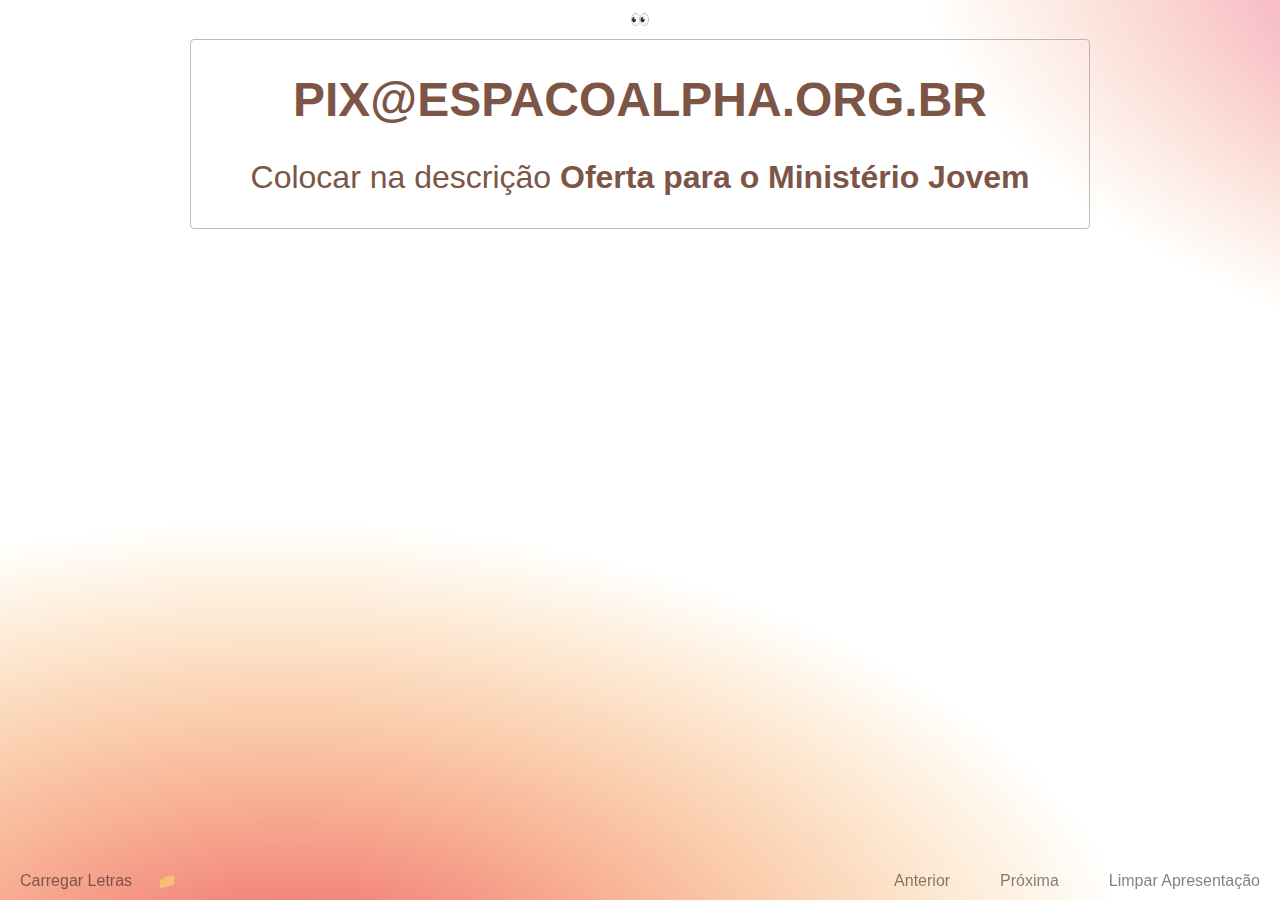
<file: index.html>
<!DOCTYPE html>
<html lang="en">

<head>
    <meta charset="UTF-8">
    <meta name="viewport" content="width=device-width, initial-scale=1.0">
    <title>Music Lyrics Slider</title>
    <link rel="stylesheet" href="styles.css">
</head>

<body>
    <div class="lyrics-list-container">
        <button id="openLyrics">Carregar Letras</button>
        <a href="/letras" title="Repositório de Letras">📁</a>
        <input type="file" id="inputLyrics" multiple>
        <ul id="lyricsList"></ul>
    </div>
    <main class="main-wrapper">
        <div class="message-container">
            <button id="toggleMessage">👀</button>
            <div class="message-content" id="messageContent">
                <h1 contenteditable>PIX@ESPACOALPHA.ORG.BR</h1>
                <p contenteditable>Colocar na descrição <b>Oferta para o Ministério Jovem</b></p>
            </div>
        </div>
        <div class="slider-container">
            <div id="slider" class="slider"></div>
            <div class="slider-controls">
                <button id="prev">Anterior</button>
                <button id="next">Próxima</button>
                <button id="clear">Limpar Apresentação</button>
            </div>
        </div>
    </main>
    <script src="script.js"></script>
</body>

</html>
</file>
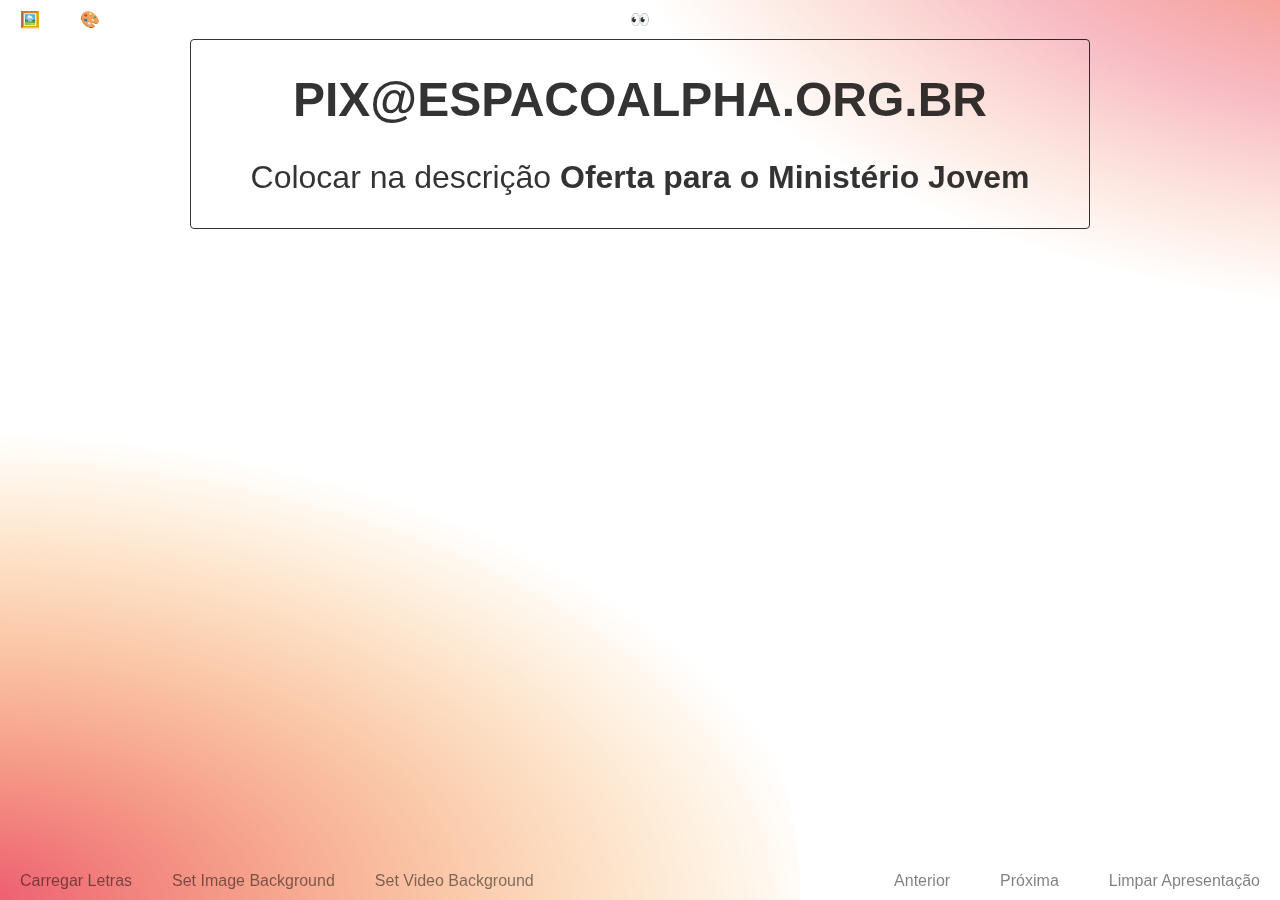
<file: angular/index.html>
<!doctype html>
<html lang="en" data-critters-container>
<head>
  <meta charset="utf-8">
  <title>LyricsSlider</title>
  <base href="./">
  <meta name="viewport" content="width=device-width, initial-scale=1">
  <link rel="icon" type="image/x-icon" href="favicon.ico">
<style>body{font-family:Arial,serif;margin:0}app-root{width:100%;margin:auto}</style><link rel="stylesheet" href="styles-KCSVU7YW.css" media="print" onload="this.media='all'"><noscript><link rel="stylesheet" href="styles-KCSVU7YW.css"></noscript></head>
<body>
  <app-root></app-root>
<script src="polyfills-SCHOHYNV.js" type="module"></script><script src="main-H6ZZXPVT.js" type="module"></script></body>
</html>
</file>
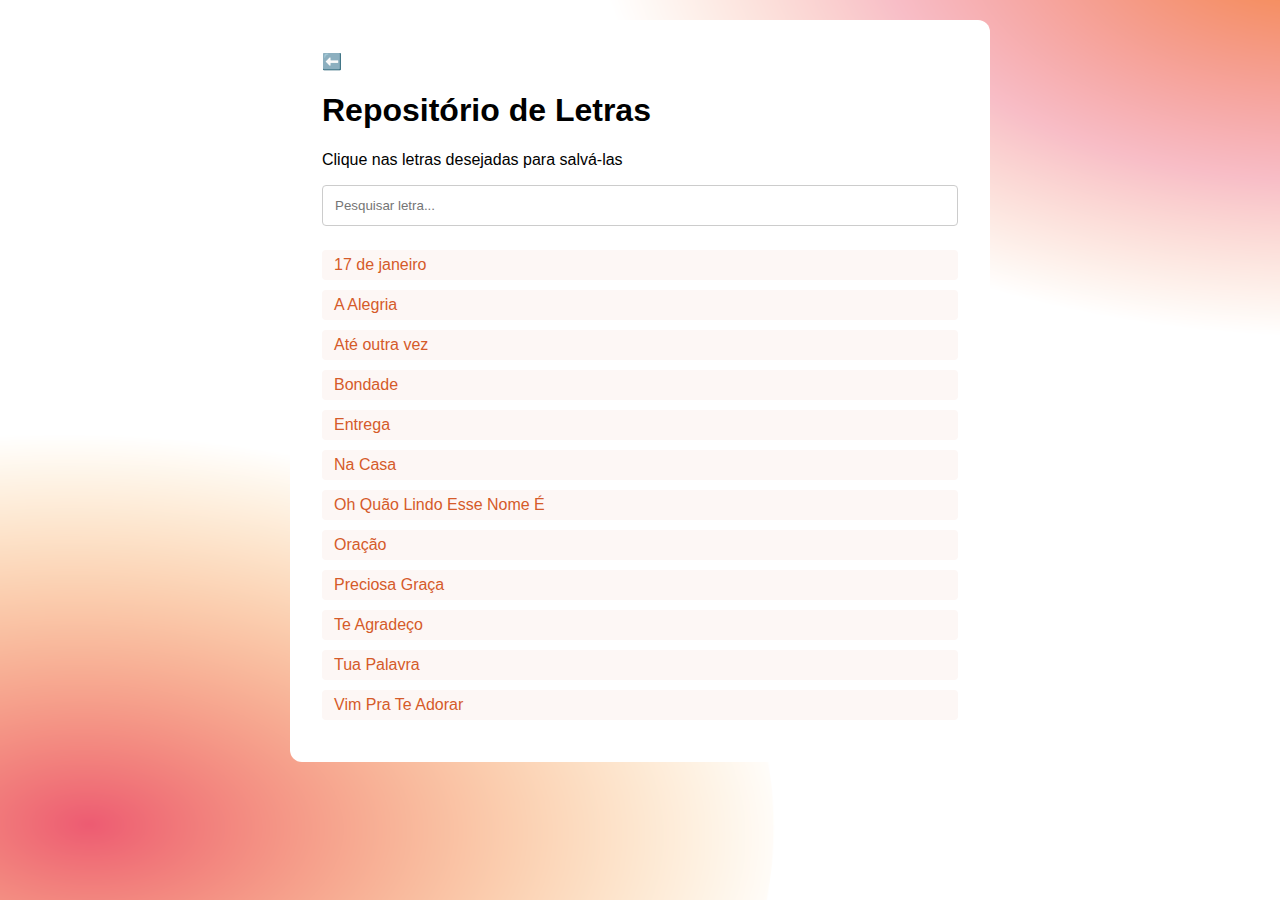
<file: letras/index.html>
<!DOCTYPE html>
<html lang="en">

<head>
  <meta charset="UTF-8">
  <meta name="viewport" content="width=device-width, initial-scale=1.0">
  <title>Repositório de Letras</title>
  <link rel="stylesheet" href="styles.css">
</head>

<body>
  <main class="main-wrapper">
    <a href="/">⬅️</a>
    <h1>Repositório de Letras</h1>
    <p>
      Clique nas letras desejadas para salvá-las
    </p>

    <input type="text" id="search-input" placeholder="Pesquisar letra...">

    <div id="lyrics-list"></div>

    <script src="script.js"></script>
  </main>
</body>

</html>
</file>
<file: styles.css>
body {
  font-family: Arial, serif;
  display: flex;
  flex-direction: column;
  align-items: center;
  justify-content: center;
  height: 100vh;
  margin: 0;
  background: url('background.png') #fff no-repeat;
}

a,a:hover {
  text-decoration: none;
}

.hide {
  visibility: hidden;
}

button#toggleMessage {
  font-weight: bold;
}

button#toggleMessage.active {
  font-weight: normal;
}

.main-wrapper {
  display: flex;
  width: 80%;
  flex-direction: column;
  height: 100vh;
}

.message-container {
  margin-inline: auto;
  width: 100%;
  max-width: 900px;
  text-align: center;
}

.message-content {
  border: 1px solid #aaa;
  border-radius: 4px;
  color: #5d2b17;
  opacity: .8;
}

.message-content h1 {
  font-size: 48px;
}

.message-content p {
  font-size: 32px;
}

.lyrics-list-container {
  opacity: .5;
  position: fixed;
  left: 0;
  bottom: 0;
}

#lyricsList:empty {
  display: none;
}

#lyricsList li {
  cursor: pointer;
}

#lyricsList li.selected {
  font-weight: bold;
}

.slider-container {
  overflow: hidden;
  width: 80%;
  max-width: 1200px;
  margin: 20px auto;
  position: relative;
}

.slider {
  position: relative;
  height: 200px;
  opacity: .7;
}

.slide {
  position: absolute;
  width: 100%;
  height: 100%; /* Ajuste a altura para ocupar todo o contêiner do slider */
  box-sizing: border-box;
  padding: 20px;
  border-radius: 5px;
  box-shadow: 0 2px 4px rgba(0, 0, 0, 0.1);
  text-align: center;
  font-size: 64px;
  opacity: 0;
  transition: opacity 0.5s ease-in-out;
  display: flex; /* Adiciona flexbox para centralizar o texto verticalmente */
  align-items: center; /* Centraliza o texto verticalmente */
  justify-content: center; /* Centraliza o texto horizontalmente */
  /* font-weight: bold; */
}

.slide.active {
  opacity: 1;
}

.slider-controls {
  display: flex;
  justify-content: center;
  gap: 10px;
  position: fixed;
  bottom: 0;
  right: 0;
  opacity: .5;
}

button {
  padding: 10px 20px;
  font-size: 16px;
  border: none;
  background-color: transparent;
  color: #000;
  border-radius: 5px;
  cursor: pointer;
}

button:hover {
  background-color: rgba(0, 0, 0, 0.1);
}

#inputLyrics {
  display: none;
}
</file>
<file: angular/styles-KCSVU7YW.css>
body{font-family:Arial,serif;margin:0}app-root{width:100%;margin:auto}.main-wrapper{display:flex;flex-direction:column}a,a:hover{text-decoration:none}.hide{visibility:hidden}.lyrics-list-container{opacity:.5;position:fixed;left:0;bottom:0;border-radius:4px;transition:.3s ease-in-out background-color}.lyrics-list-container:hover{background-color:#fff;transition:.3s ease-in-out background-color}#lyricsList:empty{display:none}#lyricsList li{cursor:pointer}#lyricsList li.selected{font-weight:700}.slider-container{overflow:hidden;width:80%;max-width:1200px;margin:20px auto;position:relative}.slider{position:relative;height:200px;opacity:.7}.slide{display:flex;align-items:center;justify-content:center;position:absolute;width:100%;height:100%;box-sizing:border-box;padding:20px;border-radius:5px;box-shadow:0 2px 4px #0000001a;text-align:center;font-size:64px;opacity:0;transition:opacity .5s ease-in-out}.slide.active{opacity:1}.slider-controls{display:flex;align-items:center;justify-content:center;gap:10px;position:fixed;bottom:0;right:0;opacity:.5}button{padding:10px 20px;font-size:16px;border:none;background-color:transparent;color:#000;border-radius:5px;cursor:pointer}button:hover{background-color:#0000001a}#inputLyrics{display:none}.message-container{margin-inline:auto;width:100%;max-width:900px;text-align:center}.message-content{border:1px solid #5d2b17;border-radius:4px;opacity:.8}.message-content h1{font-size:48px}.message-content p{font-size:32px}
</file>
<file: letras/styles.css>
body {
  font-family: Arial, sans-serif;
  height: 100vh;
  padding: 20px;
  margin: 0;
  box-sizing: border-box;
  background-image: url('../background.png');
  background-size: cover; /* Faz a imagem cobrir todo o fundo */
  background-position: center; /* Centraliza a imagem no fundo */
  background-repeat: no-repeat; /* Evita repetição da imagem */
}

a,a:hover {
  text-decoration: none;
}

.main-wrapper {
  max-width: 700px;
  width: 100%;
  background-color: #fff;
  margin: auto;
  padding: 32px;
  box-sizing: border-box;
  border-radius: 12px;
}

#search-input {
  display: block;
  margin-bottom: 24px;
  padding: 12px;
  width: 100%;
  box-sizing: border-box;
  border: 1px solid #ccc;
  border-radius: 4px;
}

#lyrics-list {
  margin-top: 20px;
}

.lyrics-link {
  display: block;
  margin: 10px 0;
  color: #d55b2a;
  background-color: #fdf7f5;
  text-decoration: none;
  padding: 6px 12px;
  border-radius: 4px;
}

.lyrics-link:hover {
  color: #5d2b17;
  text-decoration: none;
}
</file>
